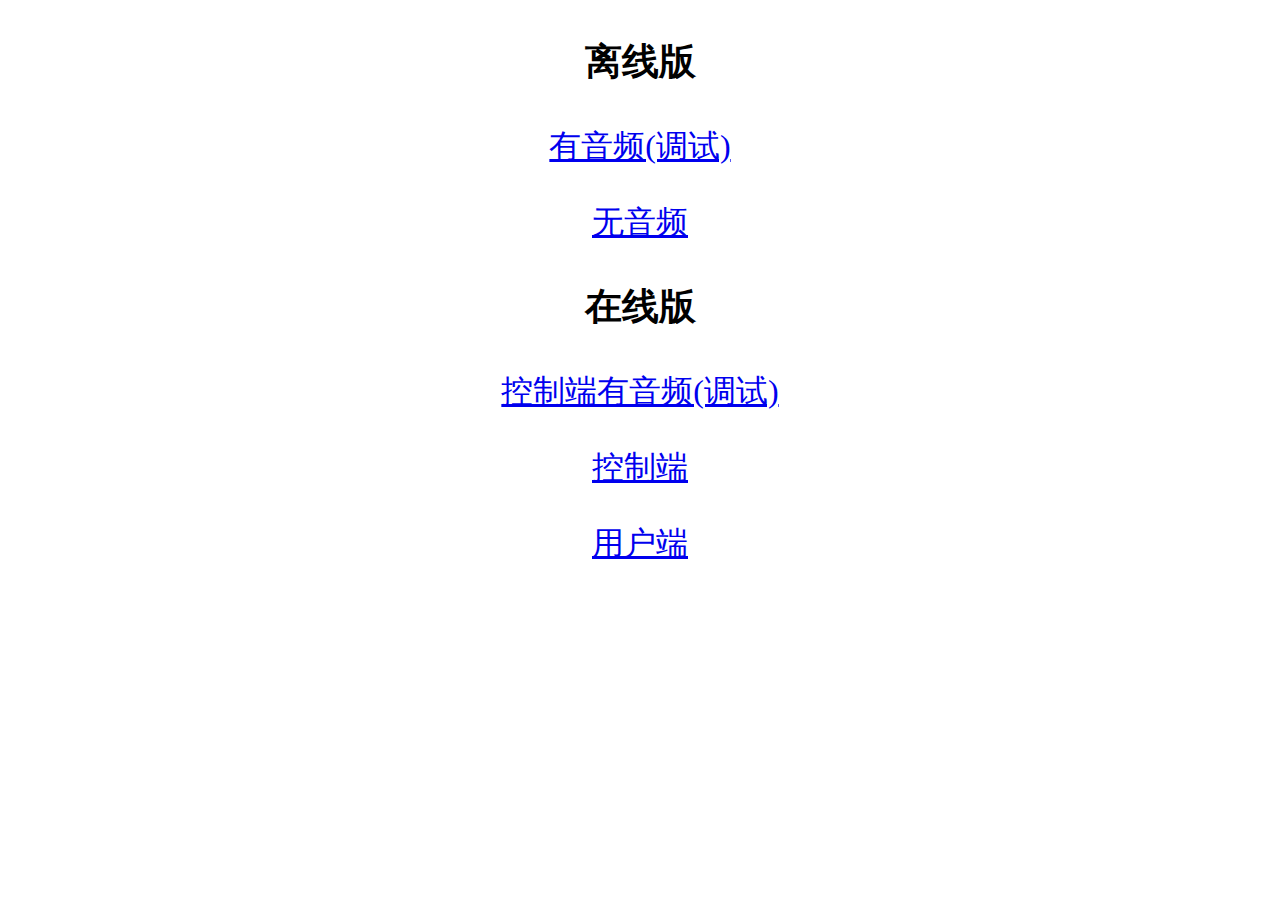
<file: index.html>
<!DOCTYPE html>
<html lang="en">

<head>
    <meta charset="UTF-8">
    <meta name="viewport" content="width=device-width, initial-scale=1.0, maximum-scale=1.0, user-scalable=no">
    <meta name="apple-mobile-web-app-capable" content="yes" />
    <meta name="full-screen" content="yes">
    <title>版本选择</title>

</head>

<body style="text-align: center;font-size: 2em;">
    <div>
        <h3>离线版</h3>
        <p><a href="./offline-with-audio.html">有音频(调试)</a></p>
        <p><a href="./offline-without-audio.html">无音频</a></p>
    </div>
    <div>
        <h3>在线版</h3>
        <p><a href="./online-with-audio-controller.html">控制端有音频(调试)</a></p>
        <p><a href="./online-controller.html">控制端</a></p>
        <p><a href="./online-user.html">用户端</a></p>
    </div>
</body>

</html>
</body>

</html>
</file>
